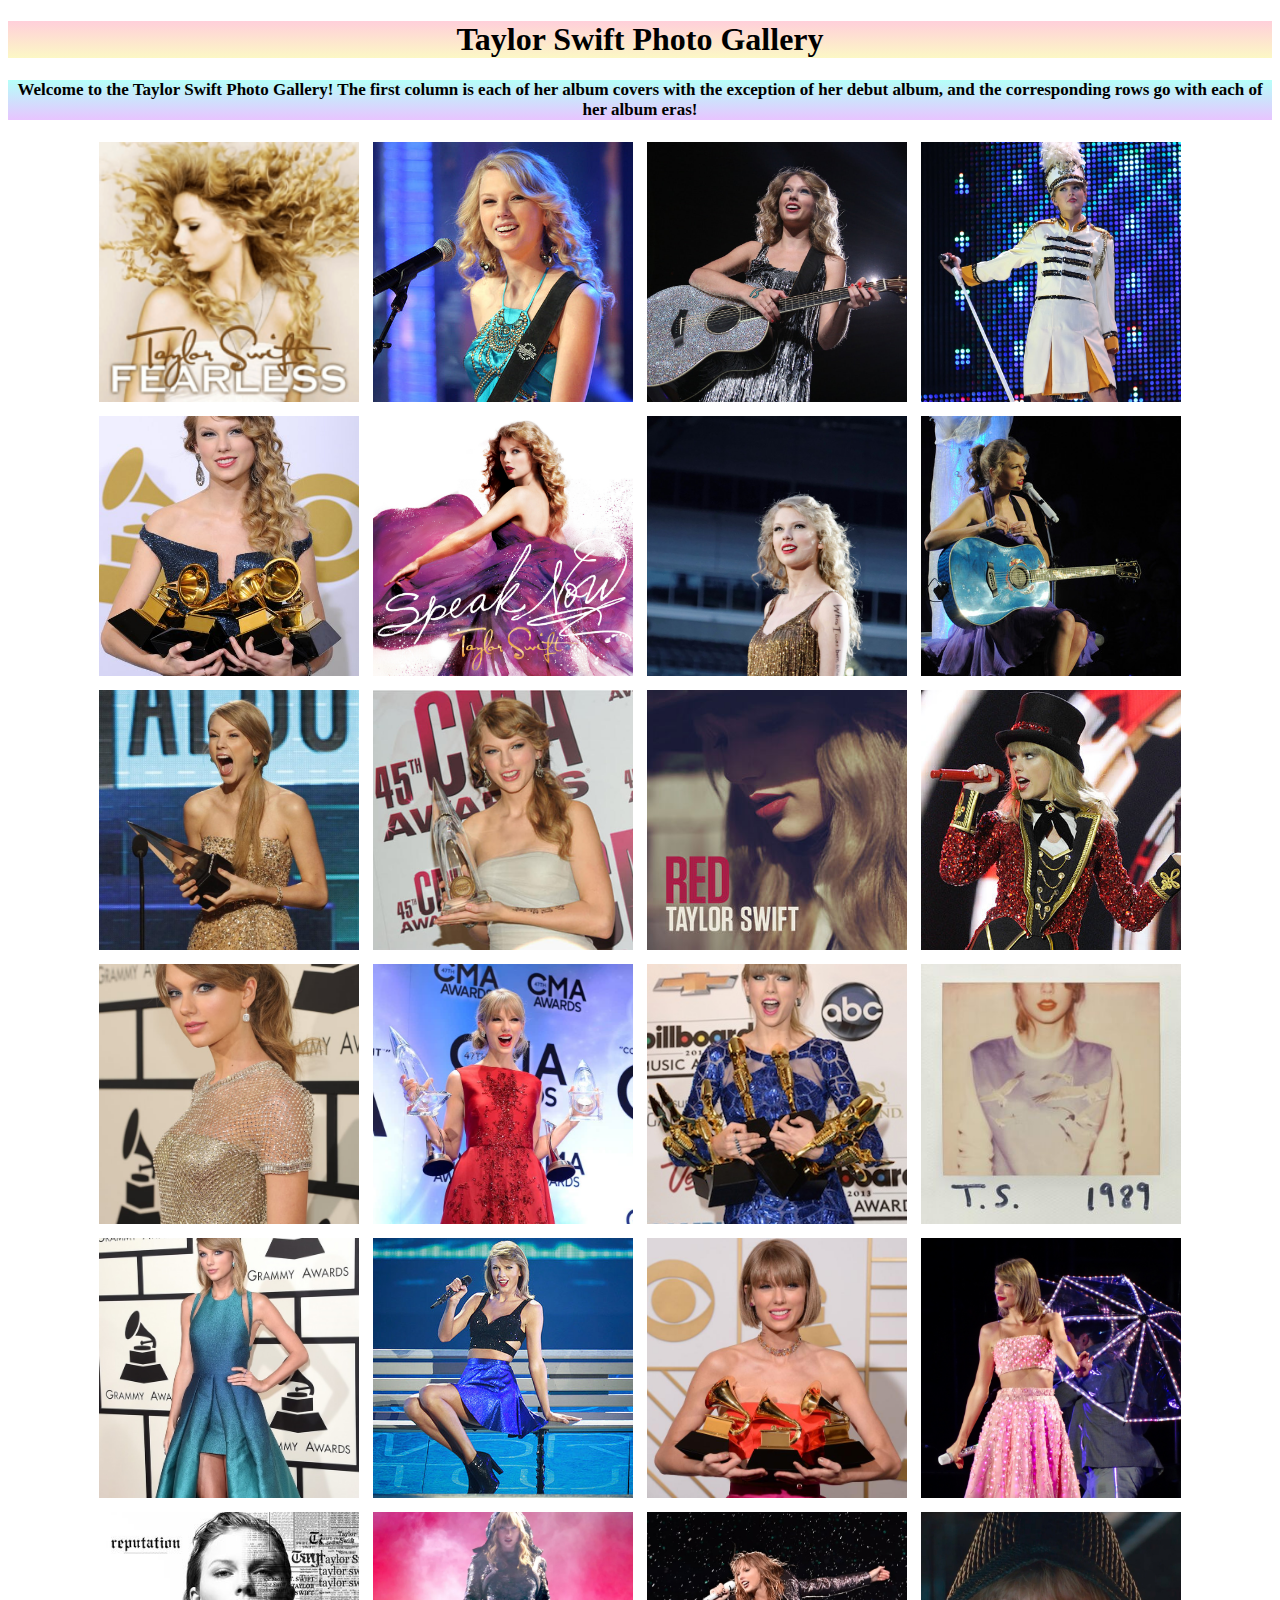
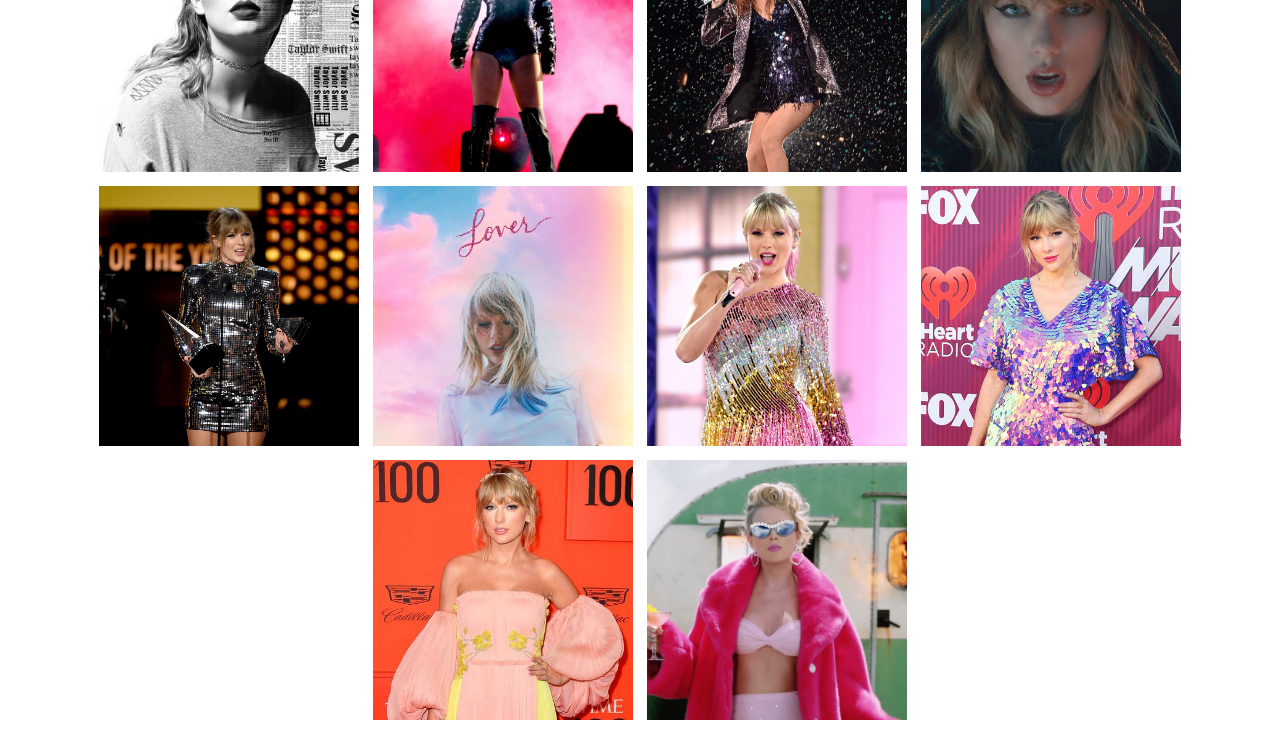
<file: index.html>
<!DOCTYPE html>
<html lang="en" dir="ltr">
  <head>
    <meta charset="utf-8">
    <link rel="stylesheet" href="styles.css"
    <link href="https://fonts.googleapis.com/css?family=Dancing+Script|Staatliches&display=swap"
      rel="stylesheet">
  <!--  <title>Taylor Swift Photo Gallery</title>-->
  </head>
  <body><center>
    <!--pink circular header-->
<h1> Taylor Swift Photo Gallery </h1>
<h3> Welcome to the Taylor Swift Photo Gallery! The first column is each of her album
covers with the exception of her debut album, and the corresponding rows go with each
of her album eras! </h3>
    <!--Photo Gallery-->
      <!-- row one -->
    <section class="flex_display">
      <img src="./Assets/Picture1.png" alt
        "Taylor Swift Fearless Album Cover">
      <img src="./Assets/Picture2.JPG" alt
        "Taylor Swift performing">
      <img src= "./Assets/Picture3.JPG" alt
        "Taylor Swift Fearless Tour">
      <img src= "./Assets/Picture4.JPG" alt
        "Taylor Swift Fearless Tour You Belong with Me">
      <img src= "./Assets/Picture5.jpg" alt
        "Taylor Swift 2010 Grammys">
      <!-- row two -->
      <img src="./Assets/Picture6.png" alt"
        Taylor Swift Speak Now Album Cover">
      <img src="./Assets/Picture7.jpeg" alt"
        Speak Now World Tour">
      <img src="./Assets/Picture8.jpeg" alt"
        Speak Now World Tour">
      <img src="./Assets/Picture9.jpeg" alt"
      Taylor Swift AMA 2011">
      <img src="./Assets/Picture10.jpeg" alt"
        Taylor Swift CMA 2011">
        <!-- row three -->
        <img src="./Assets/Picture11.jpeg" alt"
          Taylor Swift RED Album Cover">
        <img src="./Assets/Picture12.jpeg" alt"
        RED Tour">
        <img src="./Assets/Picture13.jpeg" alt"
        Taylor Swift at 2014 Grammys">
        <img src="./Assets/Picture14.jpeg" alt"
        CMA Awards RED">
        <img src="./Assets/Picture15.jpeg" alt"
        BMAs 2013">
        <!-- row four -->
        <img src="./Assets/Picture16.jpeg" alt"
        Taylor Swift 1989 Album Cover">
        <img src="./Assets/Picture17.jpeg" alt"
        2015 grammys">
        <img src="./Assets/Picture18.jpeg" alt"
        1989 World Tour">
        <img src="./Assets/Picture19.jpeg" alt"
        2016 grammys">
        <img src="./Assets/Picture20.jpeg" alt"
        1989 how you get the girl">
        <!-- row five -->
        <img src="./Assets/Picture21.jpeg" alt"
        Reputation Album Cover">
        <img src="./Assets/Picture22.webp" alt"
        reputation stadium tour intro">
        <img src="./Assets/Picture23.jpeg" alt"
        reptour">
        <img src="./Assets/Picture24.jpeg" alt"
        readyforit">
        <img src="./Assets/Picture25.jpg" alt"
        2018 AMA awards">
        <!-- row six -->
        <img src="./Assets/Picture26.jpeg" alt"
        Lover Album Cover">
        <img src="./Assets/Picture27.jpeg" alt"
        ME! Performance">
        <img src="./Assets/Picture28.jpeg" alt"
        iheartradio awards 2019">
        <img src="./Assets/Picture29.jpg" alt"
        time100 gala">
        <img src="./Assets/Picture30.png" alt"
        youneedtocalmdown">
    <!--Contact Information-->
  </body>
</html>
</file>
